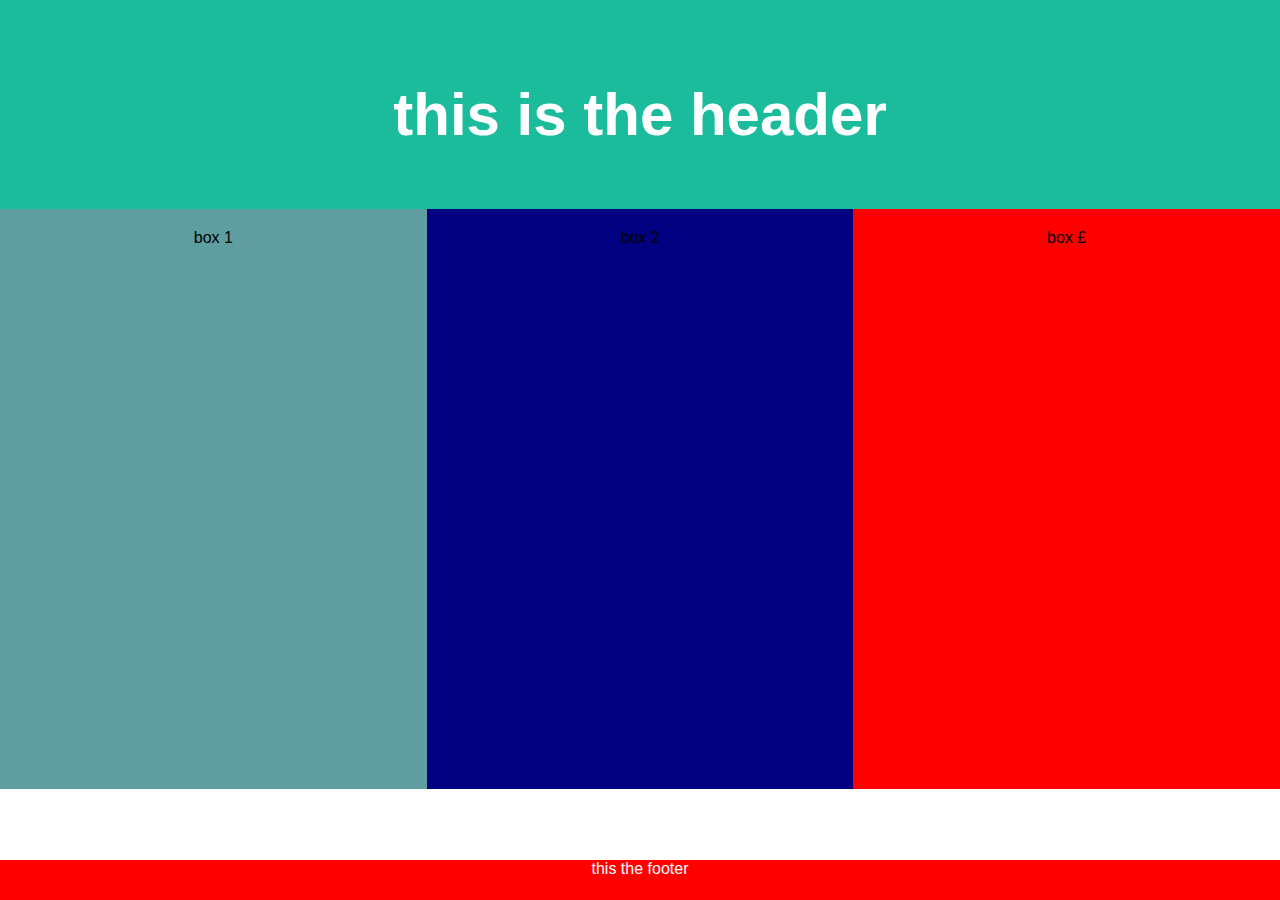
<file: css-ex1/index.html>
<!DOCTYPE html>
<html lang="en">

<head>
    <meta charset="UTF-8">
    <meta http-equiv="X-UA-Compatible" content="IE=edge">
    <meta name="viewport" content="width=device-width, initial-scale=1.0">
    <link rel="stylesheet" href="styles.css">
    <title>Document</title>
</head>

<body>
    <div class="header">
        <h1>this is the header</h1>
    </div>
    <div class="flexbox">
        <div id="div1">box 1</div>
        <div id="div2">box 2</div>
        <div id="div3">box £</div>
    </div>
    <div class="footer">this the footer</div>

</body>

</html>
</file>
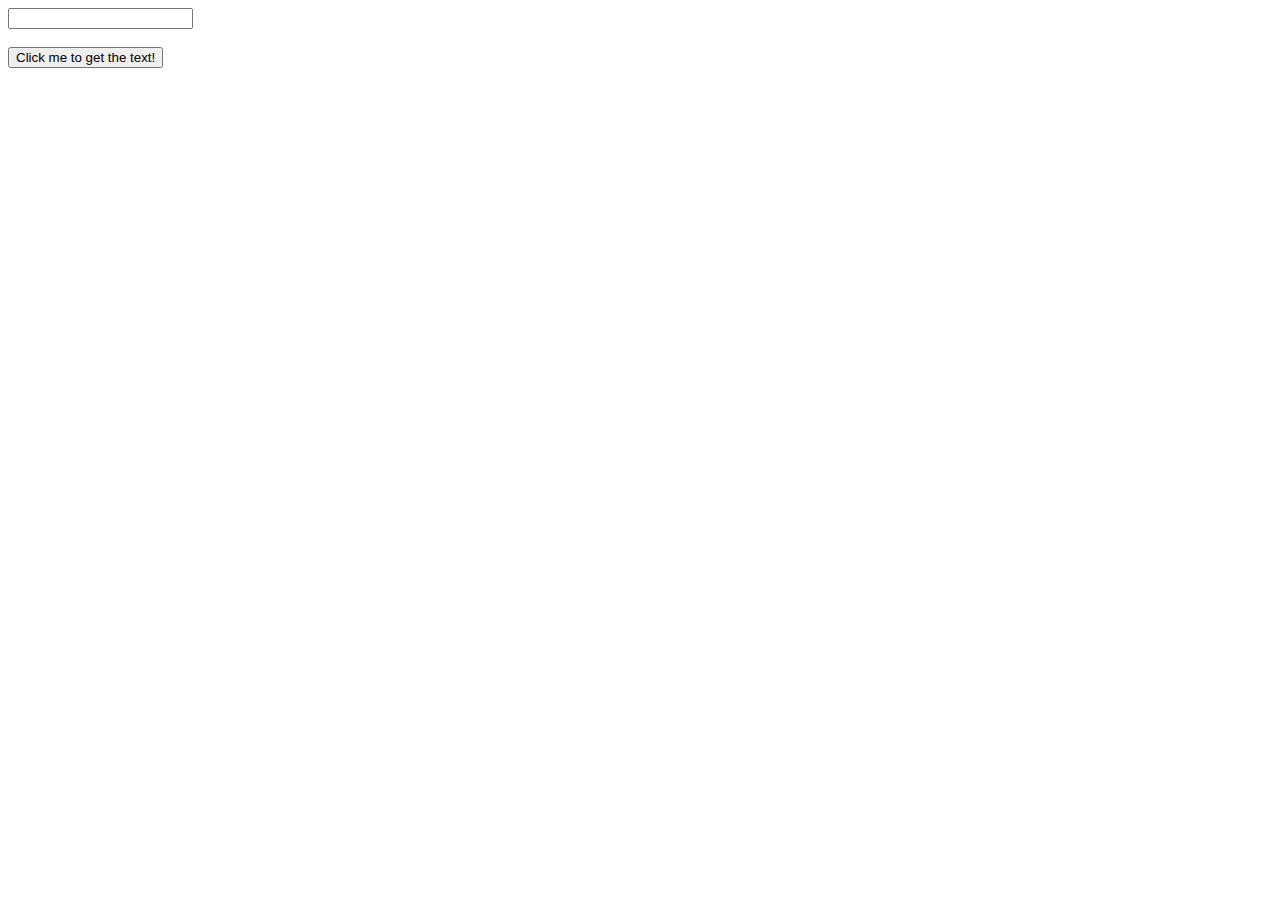
<file: dom-ex1/index.html>
<!DOCTYPE html>
<html lang="en">
<head>
  <meta charset="UTF-8">
  <meta name="viewport" content="width=device-width, initial-scale=1.0">
  <title>Document</title>
</head>
<body>
  <input id="text" type="text">
  <div id="div1">

  </div>
  <br>
  <button>Click me to get the text!</button>
  <script src="exercise.js"></script>
</body>
</html>
</file>
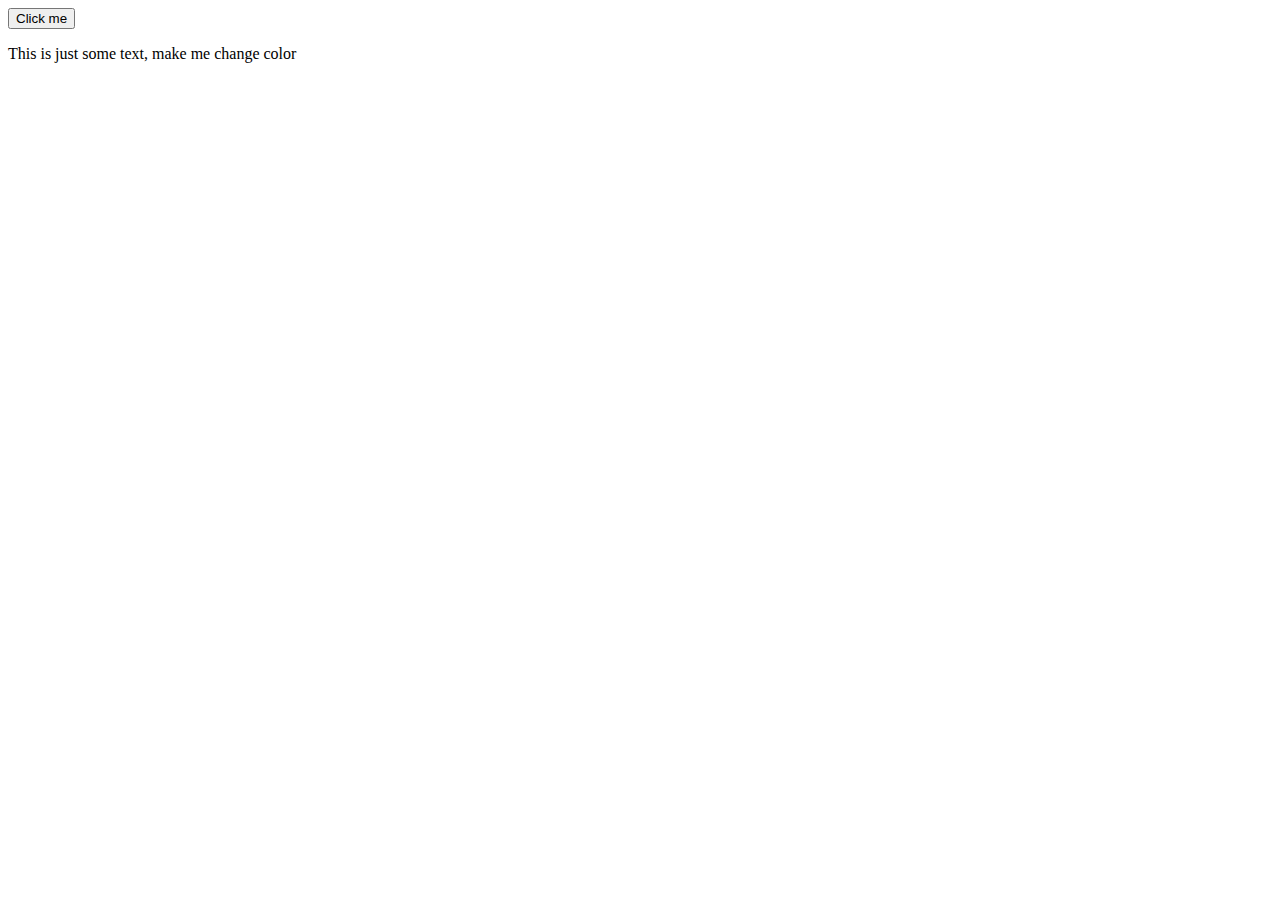
<file: dom-ex3/index.html>
<!DOCTYPE html>
<html lang="en">
<head>
  <meta charset="UTF-8">
  <meta name="viewport" content="width=device-width, initial-scale=1.0">
  <title>Document</title>
</head>
<body style="height: 100vh;">
  <button>Click me</button>
  <p>This is just some text, make me change color</p>
</body>
</html>
</file>
<file: css-ex1/styles.css>
body {
    font-family: Arial;
    margin: 0;
  }
 
.header{
    padding: 40px;
    text-align: center;
    background: #1abc9c;
    color: white;
    font-size: 30px;
  }
.flexbox{
    display: flex;
    width: 100%;
    height: 60vh;
    justify-content: space-evenly;
    align-items: center;
    flex-direction: row;
    text-align: center;
    padding: auto;
    margin-right: 20px;
}
#div1{
    flex: 1;
    background-color: cadetblue;
    width: 35vh;
    height: 60vh;
    padding: 20px;
    text-align: center ;
    align-items: center;
}
#div2{
    flex: 1;
    background-color: navy;
    width: 35vh;
    height: 60vh;
    padding: 20px;
    text-align: ;
    align-items: center;
}
#div3{
    flex: 1;
    background-color: red;
    width: 35vh;
    height: 60vh;
    padding: 20px;
    text-align: ;
    align-items: center;
}
.footer{
   position: fixed;
   left: 0;
   bottom: 0;
   width: 100%;
   height: 40px;
   background-color: red;
   color: white;
   text-align: center;
}
</file>
